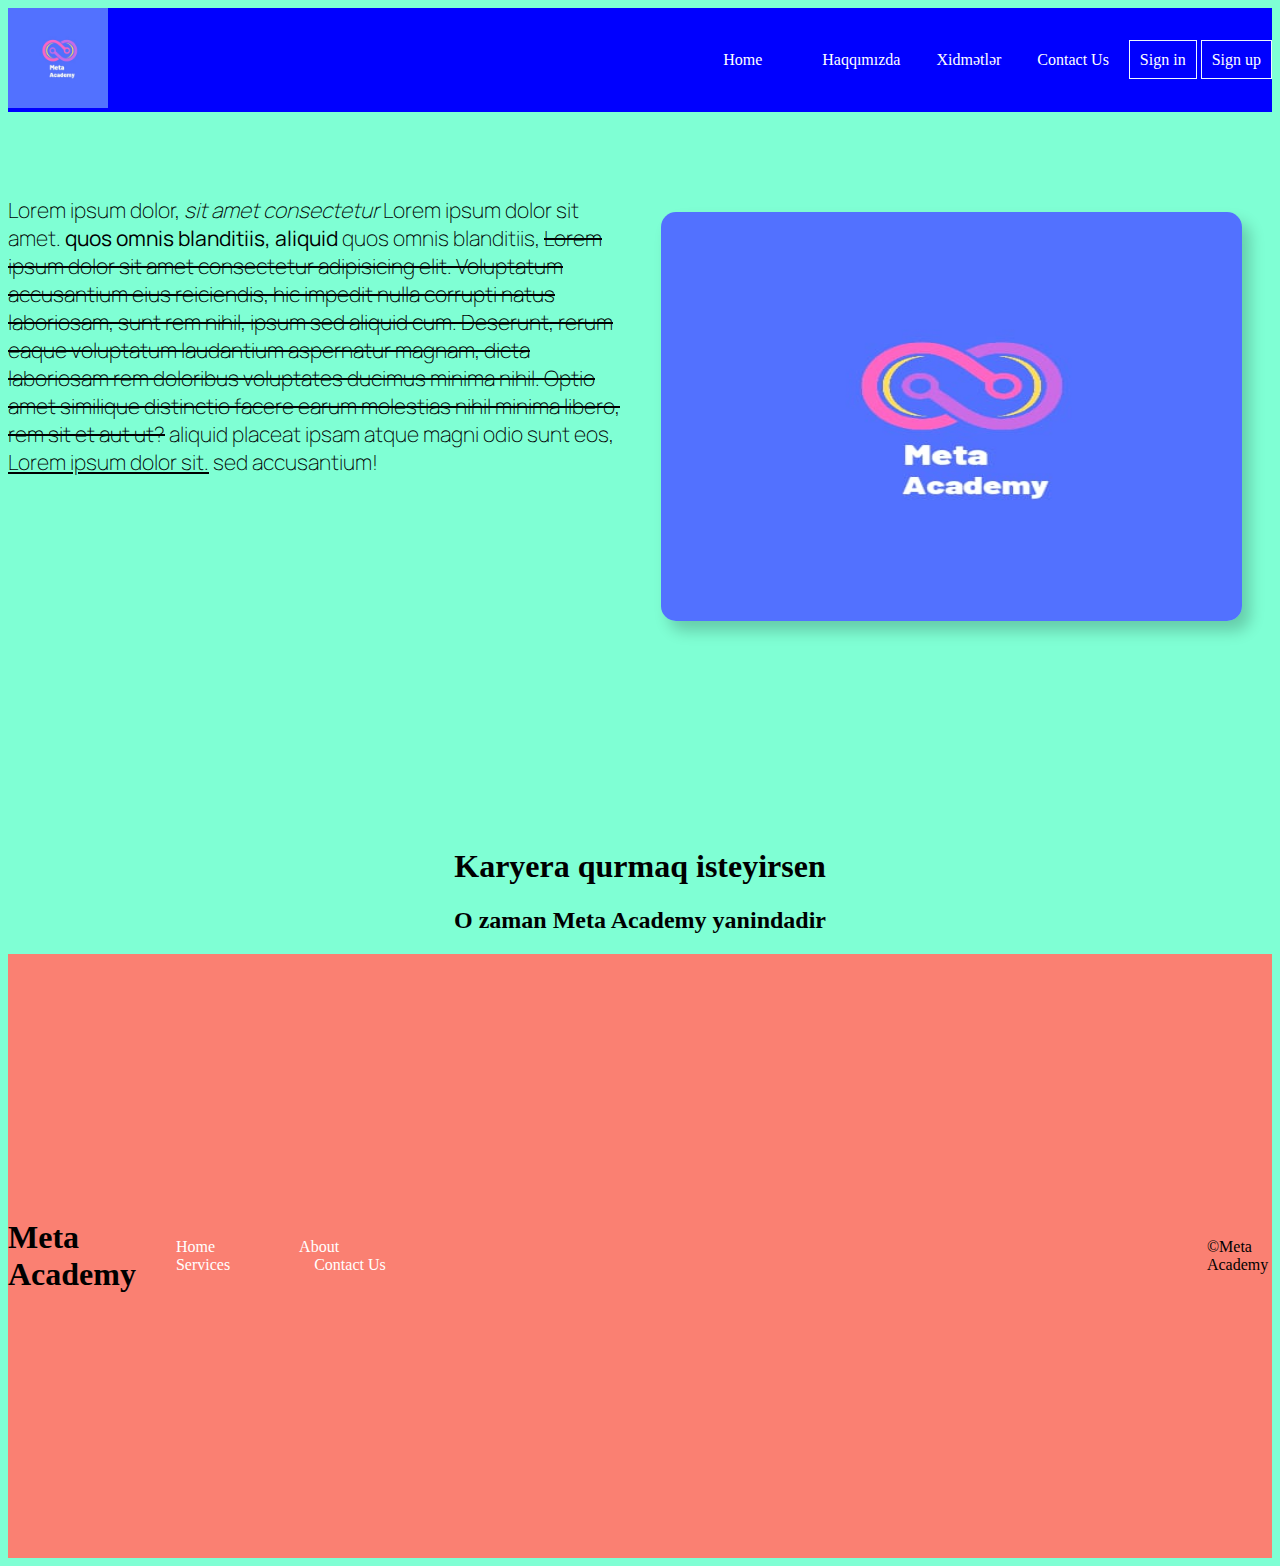
<file: index.html>
<!DOCTYPE html>
<html lang="en">
<head>
    <meta charset="UTF-8">
    <meta http-equiv="X-UA-Compatible" content="IE=edge">
    <meta name="viewport" content="width=device-width, initial-scale=1.0">
    <link rel="stylesheet" href="style.css">
    <link rel="shortcut icon" href="logo.jpg" type="image/x-icon">
    <link rel="preconnect" href="https://fonts.googleapis.com">
    <link rel="preconnect" href="https://fonts.gstatic.com" crossorigin>
    <link href="https://fonts.googleapis.com/css2?family=Manrope&display=swap" rel="stylesheet">
   
    <link rel="stylesheet" href="https://cdnjs.cloudflare.com/ajax/libs/font-awesome/6.2.0/css/all.min.css" integrity="sha512-xh6O/CkQoPOWDdYTDqeRdPCVd1SpvCA9XXcUnZS2FmJNp1coAFzvtCN9BmamE+4aHK8yyUHUSCcJHgXloTyT2A==" crossorigin="anonymous" referrerpolicy="no-referrer" />
    <title>Meta Academy/Esas sehife</title>

</head>
<body>
 
<header class="header">
  <div class="logo">
    <img src="logo.jpg" alt="">
  </div>

  <i class="fa-solid fa-bars"></i>

  <nav class="navlinks">
    <a href="">Home</a>
    <li class="dropdown">
      <a href="" class="dropbtn">Haqqımızda</a>
      <div class="dropdown-content">
        <a href="bizkimik.html">Biz kimik?</a>
        <a href="missiyamiz.html">Missiyamız</a>
        <a href="deyerlerimiz.html">Dəyərlərimiz</a>
      </div>
    </li>
   
    <li class="dropdown">
      <a href="services.html" class="dropbtn">Xidmətlər</a>
      <div class="dropdown-content">
        <a href="kurslar.html">Kurslar</a>
        
        <a href="tecrube.html">Təcrübə Proqramı</a>
        <a href="telimler.html">Təlimlər</a>
      </div>
    </li>
   
    <li class="dropdown">
      <a href="services.html" class="dropbtn">Contact Us</a>
      <div class="dropdown-content">
        <a href="bizkimik.html">Bizimle Elaqe</a>
        <a href="contact.html">Qeydiyyat</a>
       
      </div>
    </li>
    <a href="signin.html">Sign in</a>
    <a href="">Sign up</a>
  </nav>
</header>

<section class="section">
  <div class="left-side">
    <h1>Lorem ipsum dolor,  <em>sit amet consectetur</em>  <mark</mark>Lorem ipsum dolor sit amet.</mark>  <strong> quos omnis blanditiis, aliquid </strong> quos omnis blanditiis,  <del>Lorem ipsum dolor sit amet consectetur adipisicing elit. Voluptatum accusantium eius reiciendis, hic impedit nulla corrupti natus laboriosam, sunt rem nihil, ipsum sed aliquid cum. Deserunt, rerum eaque voluptatum laudantium aspernatur magnam, dicta laboriosam rem doloribus voluptates ducimus minima nihil. Optio amet similique distinctio facere earum molestias nihil minima libero, rem sit et aut ut?</del> aliquid placeat ipsam atque magni odio sunt eos, <ins>Lorem ipsum dolor sit.</ins> sed accusantium!</h1>
  </div>

  <div class="right-side">
    <img src="logo.jpg" alt="">
  </div>
</section>
  <h1 style="text-align: center;">Karyera qurmaq isteyirsen</h1>
</div>

<div>
  <h2 style="text-align:center ;">O zaman Meta Academy yanindadir</h2>
</div>


<footer class="footer">
  <div class="main">
    <h1>Meta Academy</h1>
  </div>
  <div class="menu">
    <a href="">Home</a>
    <a href="">About</a>
    <a href="">Services</a>
    <a href="">Contact Us</a>
  </div>
  <div style="width: 100%"><iframe width="100%" height="600" frameborder="0" scrolling="no" marginheight="0" marginwidth="0" src="https://maps.google.com/maps?width=100%25&amp;height=600&amp;hl=en&amp;q=Af%20Business+(My%20Business%20Name)&amp;t=&amp;z=14&amp;ie=UTF8&amp;iwloc=B&amp;output=embed"><a href="https://www.maps.ie/distance-area-calculator.html">measure area map</a></iframe></div>
  &copy;Meta Academy
</footer>

</body>
</html>
</file>
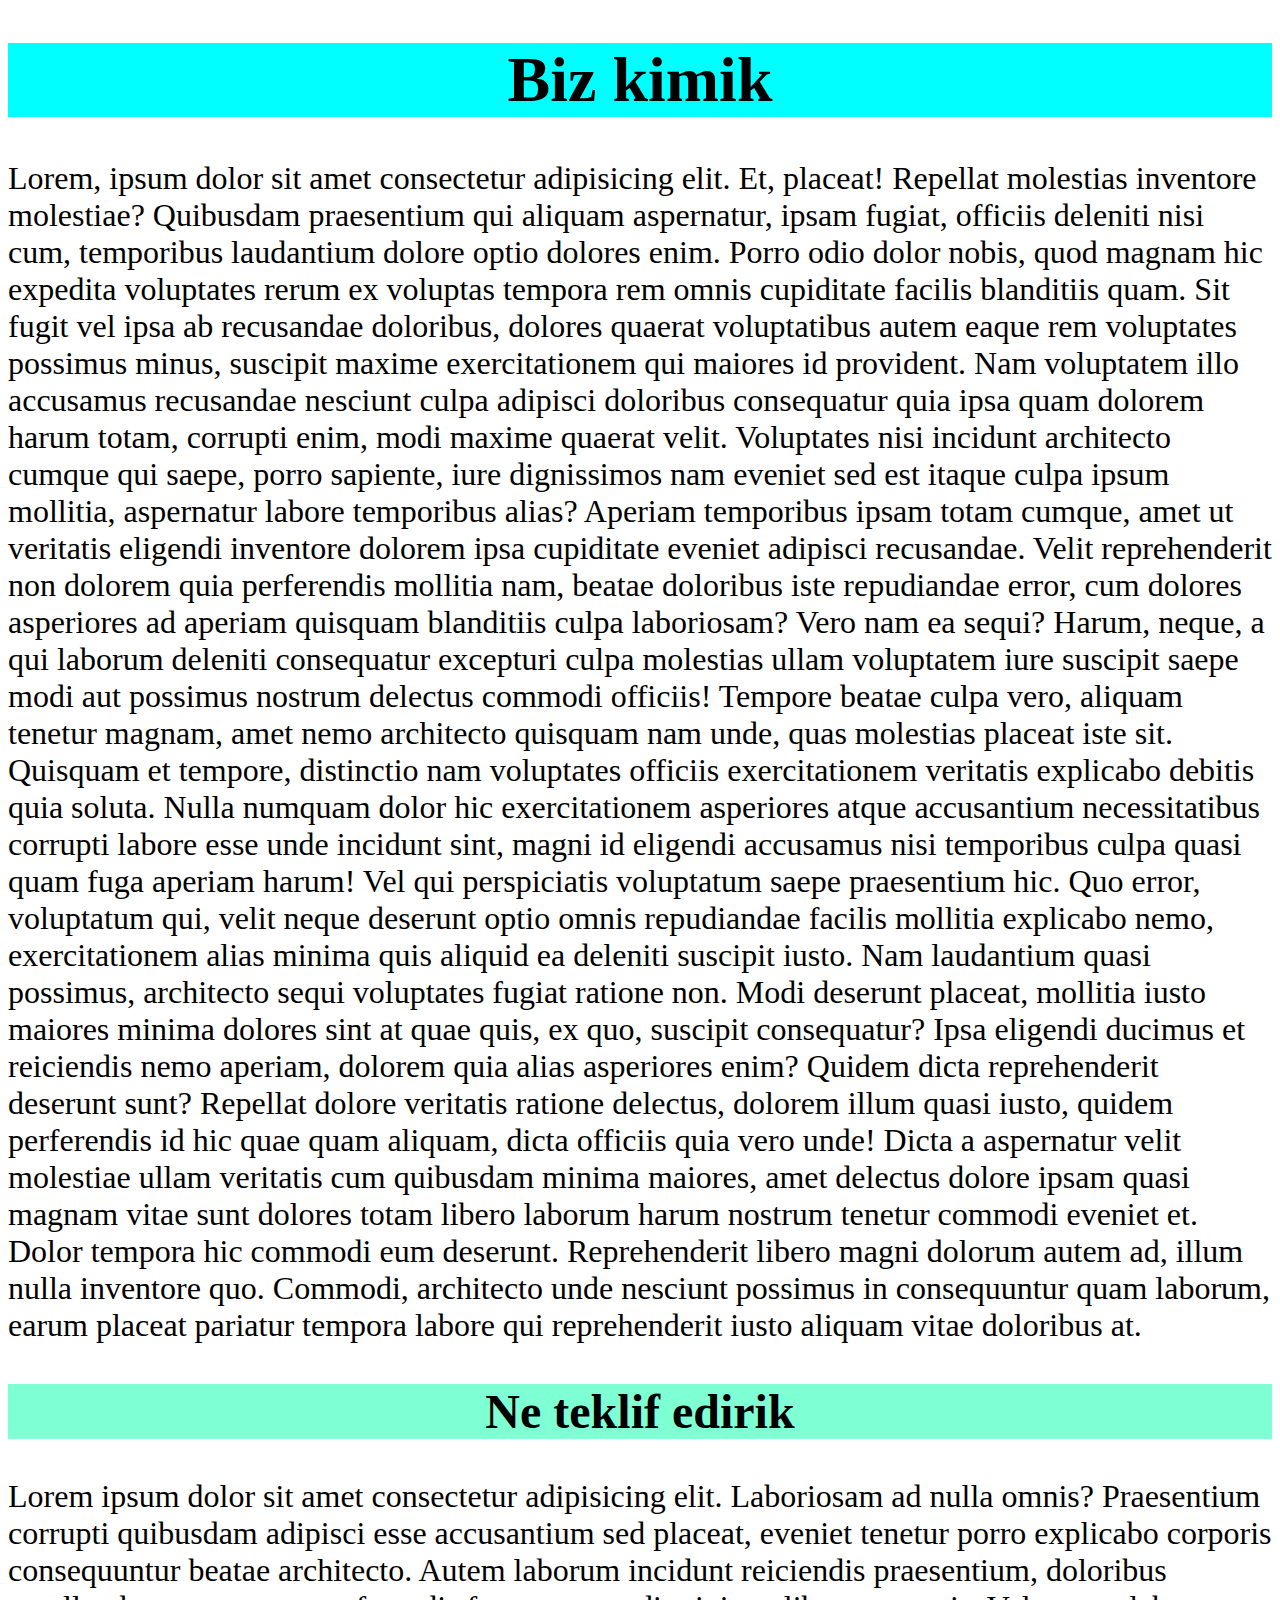
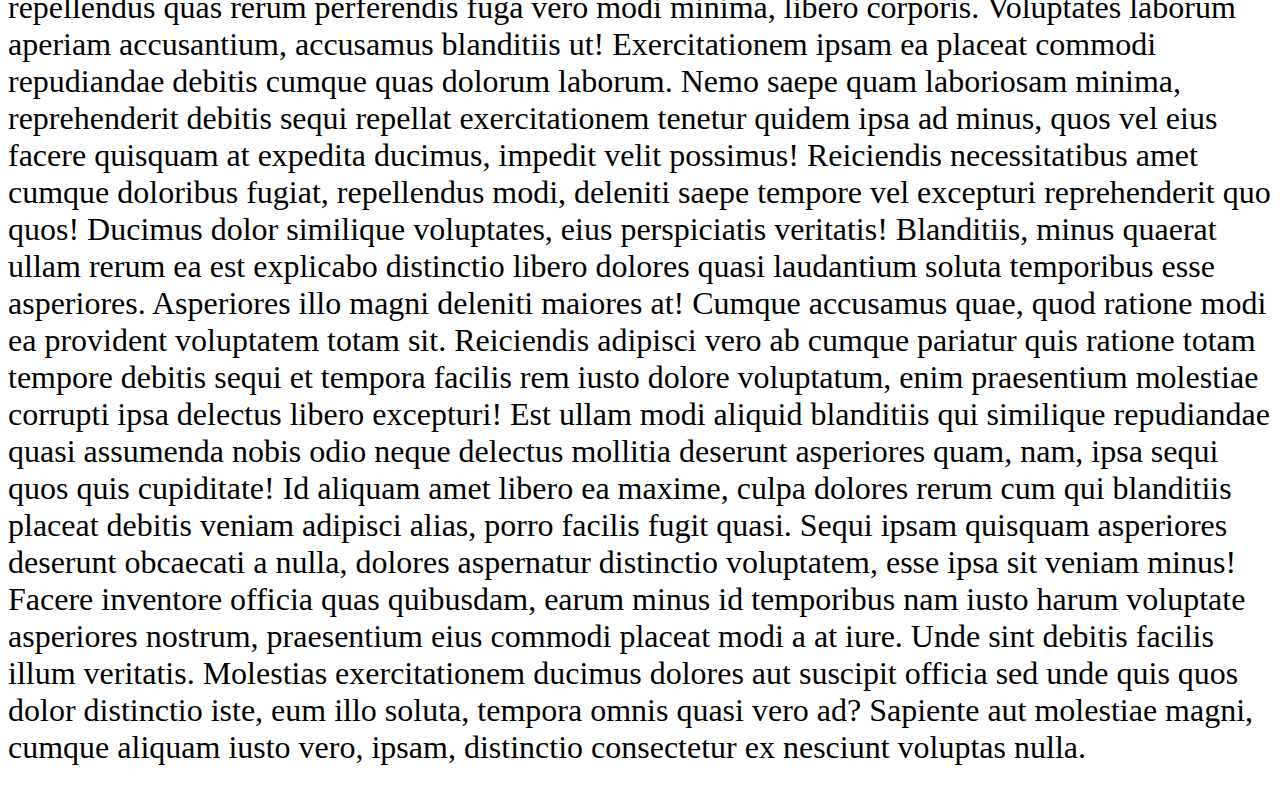
<file: about.html>
<!DOCTYPE html>
<html lang="en">
<head>
    <meta charset="UTF-8">
    <meta http-equiv="X-UA-Compatible" content="IE=edge">
    <meta name="viewport" content="width=device-width, initial-scale=1.0">
    <link rel="shortcut icon" href="logo.jpg" type="image/x-icon">
    <title>Meta Academy/Haqqimizda</title>
</head>
<body style="font-size: 32px  ;  ">
    <h1 style="text-align: center  ; background-color: aqua ">Biz kimik</h1>

    <p>
        Lorem, ipsum dolor sit amet consectetur adipisicing elit. Et, placeat! Repellat molestias inventore molestiae? Quibusdam praesentium qui aliquam aspernatur, ipsam fugiat, officiis deleniti nisi cum, temporibus laudantium dolore optio dolores enim. Porro odio dolor nobis, quod magnam hic expedita voluptates rerum ex voluptas tempora rem omnis cupiditate facilis blanditiis quam. Sit fugit vel ipsa ab recusandae doloribus, dolores quaerat voluptatibus autem eaque rem voluptates possimus minus, suscipit maxime exercitationem qui maiores id provident. Nam voluptatem illo accusamus recusandae nesciunt culpa adipisci doloribus consequatur quia ipsa quam dolorem harum totam, corrupti enim, modi maxime quaerat velit. Voluptates nisi incidunt architecto cumque qui saepe, porro sapiente, iure dignissimos nam eveniet sed est itaque culpa ipsum mollitia, aspernatur labore temporibus alias? Aperiam temporibus ipsam totam cumque, amet ut veritatis eligendi inventore dolorem ipsa cupiditate eveniet adipisci recusandae. Velit reprehenderit non dolorem quia perferendis mollitia nam, beatae doloribus iste repudiandae error, cum dolores asperiores ad aperiam quisquam blanditiis culpa laboriosam? Vero nam ea sequi? Harum, neque, a qui laborum deleniti consequatur excepturi culpa molestias ullam voluptatem iure suscipit saepe modi aut possimus nostrum delectus commodi officiis! Tempore beatae culpa vero, aliquam tenetur magnam, amet nemo architecto quisquam nam unde, quas molestias placeat iste sit. Quisquam et tempore, distinctio nam voluptates officiis exercitationem veritatis explicabo debitis quia soluta. Nulla numquam dolor hic exercitationem asperiores atque accusantium necessitatibus corrupti labore esse unde incidunt sint, magni id eligendi accusamus nisi temporibus culpa quasi quam fuga aperiam harum! Vel qui perspiciatis voluptatum saepe praesentium hic. Quo error, voluptatum qui, velit neque deserunt optio omnis repudiandae facilis mollitia explicabo nemo, exercitationem alias minima quis aliquid ea deleniti suscipit iusto. Nam laudantium quasi possimus, architecto sequi voluptates fugiat ratione non. Modi deserunt placeat, mollitia iusto maiores minima dolores sint at quae quis, ex quo, suscipit consequatur? Ipsa eligendi ducimus et reiciendis nemo aperiam, dolorem quia alias asperiores enim? Quidem dicta reprehenderit deserunt sunt? Repellat dolore veritatis ratione delectus, dolorem illum quasi iusto, quidem perferendis id hic quae quam aliquam, dicta officiis quia vero unde! Dicta a aspernatur velit molestiae ullam veritatis cum quibusdam minima maiores, amet delectus dolore ipsam quasi magnam vitae sunt dolores totam libero laborum harum nostrum tenetur commodi eveniet et. Dolor tempora hic commodi eum deserunt. Reprehenderit libero magni dolorum autem ad, illum nulla inventore quo. Commodi, architecto unde nesciunt possimus in consequuntur quam laborum, earum placeat pariatur tempora labore qui reprehenderit iusto aliquam vitae doloribus at.
    </p>
    <div>
        <h2   style="text-align: center ; background-color: aquamarine; ">Ne teklif edirik</h2>
    </div>

    <div>
        <p>Lorem ipsum dolor sit amet consectetur adipisicing elit. Laboriosam ad nulla omnis? Praesentium corrupti quibusdam adipisci esse accusantium sed placeat, eveniet tenetur porro explicabo corporis consequuntur beatae architecto. Autem laborum incidunt reiciendis praesentium, doloribus repellendus quas rerum perferendis fuga vero modi minima, libero corporis. Voluptates laborum aperiam accusantium, accusamus blanditiis ut! Exercitationem ipsam ea placeat commodi repudiandae debitis cumque quas dolorum laborum. Nemo saepe quam laboriosam minima, reprehenderit debitis sequi repellat exercitationem tenetur quidem ipsa ad minus, quos vel eius facere quisquam at expedita ducimus, impedit velit possimus! Reiciendis necessitatibus amet cumque doloribus fugiat, repellendus modi, deleniti saepe tempore vel excepturi reprehenderit quo quos! Ducimus dolor similique voluptates, eius perspiciatis veritatis! Blanditiis, minus quaerat ullam rerum ea est explicabo distinctio libero dolores quasi laudantium soluta temporibus esse asperiores. Asperiores illo magni deleniti maiores at! Cumque accusamus quae, quod ratione modi ea provident voluptatem totam sit. Reiciendis adipisci vero ab cumque pariatur quis ratione totam tempore debitis sequi et tempora facilis rem iusto dolore voluptatum, enim praesentium molestiae corrupti ipsa delectus libero excepturi! Est ullam modi aliquid blanditiis qui similique repudiandae quasi assumenda nobis odio neque delectus mollitia deserunt asperiores quam, nam, ipsa sequi quos quis cupiditate! Id aliquam amet libero ea maxime, culpa dolores rerum cum qui blanditiis placeat debitis veniam adipisci alias, porro facilis fugit quasi. Sequi ipsam quisquam asperiores deserunt obcaecati a nulla, dolores aspernatur distinctio voluptatem, esse ipsa sit veniam minus! Facere inventore officia quas quibusdam, earum minus id temporibus nam iusto harum voluptate asperiores nostrum, praesentium eius commodi placeat modi a at iure. Unde sint debitis facilis illum veritatis. Molestias exercitationem ducimus dolores aut suscipit officia sed unde quis quos dolor distinctio iste, eum illo soluta, tempora omnis quasi vero ad? Sapiente aut molestiae magni, cumque aliquam iusto vero, ipsam, distinctio consectetur ex nesciunt voluptas nulla.</p>
    </div>
</body>
</html>
</file>
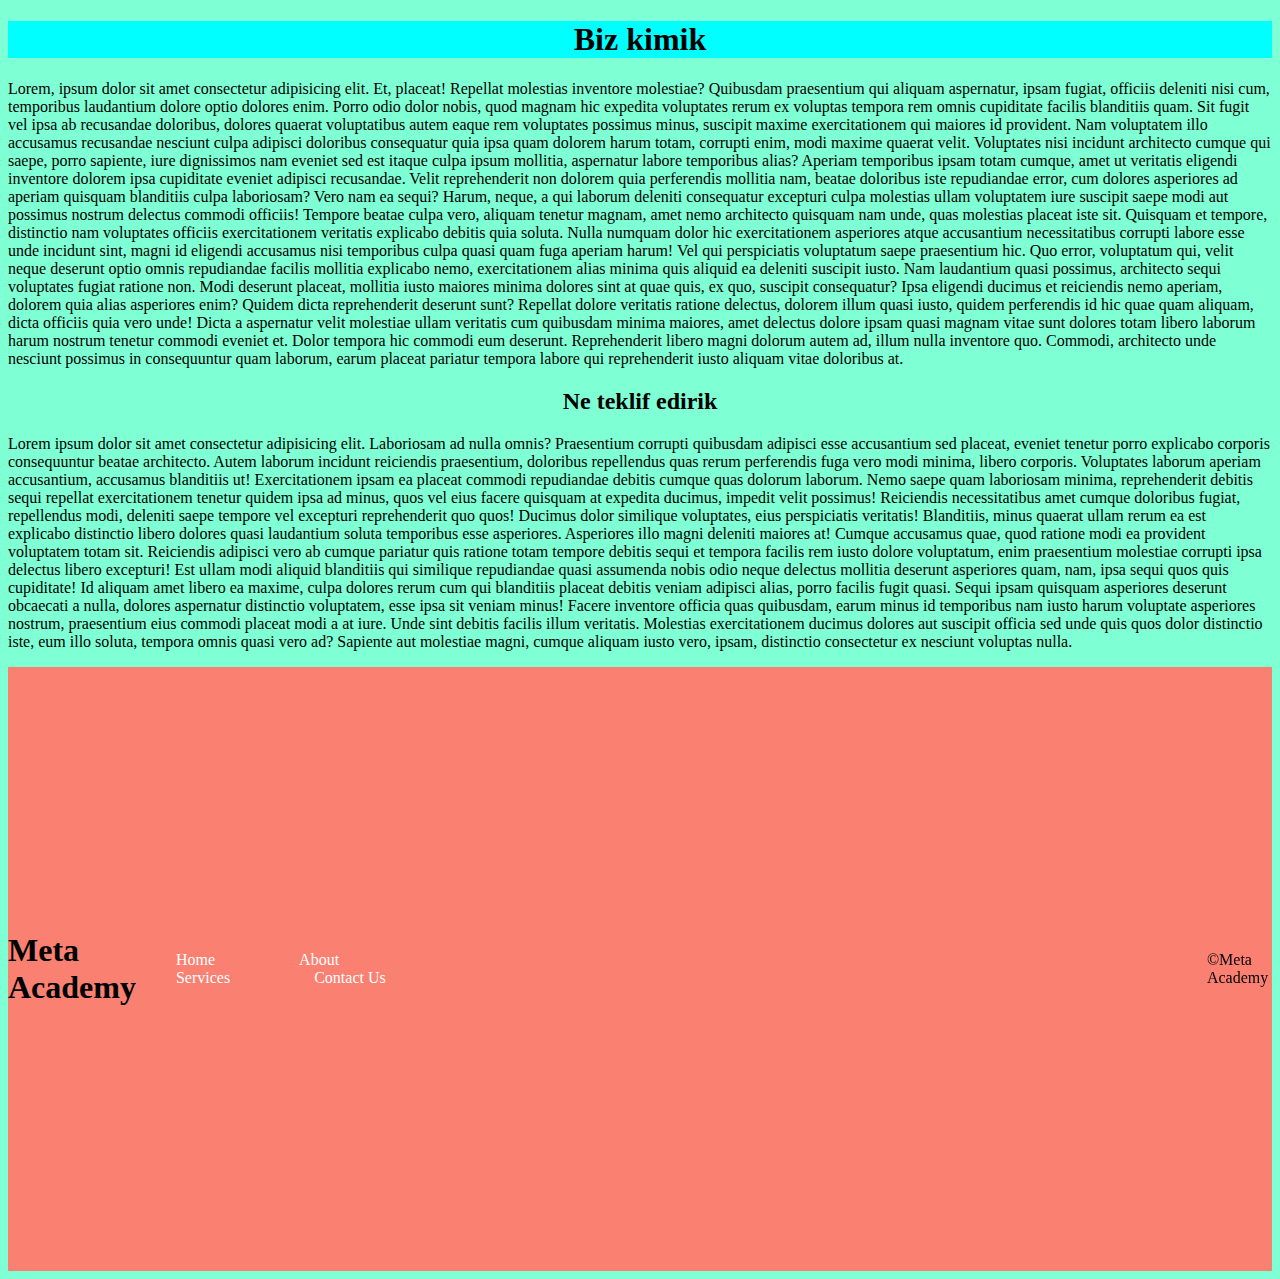
<file: bizkimik.html>
<!DOCTYPE html>
<html lang="en">
<head>
    <meta charset="UTF-8">
    <meta http-equiv="X-UA-Compatible" content="IE=edge">
    <meta name="viewport" content="width=device-width, initial-scale=1.0">
    <link rel="stylesheet" href="style.css">
    <title>Document</title>
</head>
<body>
    <h1 style="text-align: center  ; background-color: aqua ">Biz kimik</h1>

    <p>
        Lorem, ipsum dolor sit amet consectetur adipisicing elit. Et, placeat! Repellat molestias inventore molestiae? Quibusdam praesentium qui aliquam aspernatur, ipsam fugiat, officiis deleniti nisi cum, temporibus laudantium dolore optio dolores enim. Porro odio dolor nobis, quod magnam hic expedita voluptates rerum ex voluptas tempora rem omnis cupiditate facilis blanditiis quam. Sit fugit vel ipsa ab recusandae doloribus, dolores quaerat voluptatibus autem eaque rem voluptates possimus minus, suscipit maxime exercitationem qui maiores id provident. Nam voluptatem illo accusamus recusandae nesciunt culpa adipisci doloribus consequatur quia ipsa quam dolorem harum totam, corrupti enim, modi maxime quaerat velit. Voluptates nisi incidunt architecto cumque qui saepe, porro sapiente, iure dignissimos nam eveniet sed est itaque culpa ipsum mollitia, aspernatur labore temporibus alias? Aperiam temporibus ipsam totam cumque, amet ut veritatis eligendi inventore dolorem ipsa cupiditate eveniet adipisci recusandae. Velit reprehenderit non dolorem quia perferendis mollitia nam, beatae doloribus iste repudiandae error, cum dolores asperiores ad aperiam quisquam blanditiis culpa laboriosam? Vero nam ea sequi? Harum, neque, a qui laborum deleniti consequatur excepturi culpa molestias ullam voluptatem iure suscipit saepe modi aut possimus nostrum delectus commodi officiis! Tempore beatae culpa vero, aliquam tenetur magnam, amet nemo architecto quisquam nam unde, quas molestias placeat iste sit. Quisquam et tempore, distinctio nam voluptates officiis exercitationem veritatis explicabo debitis quia soluta. Nulla numquam dolor hic exercitationem asperiores atque accusantium necessitatibus corrupti labore esse unde incidunt sint, magni id eligendi accusamus nisi temporibus culpa quasi quam fuga aperiam harum! Vel qui perspiciatis voluptatum saepe praesentium hic. Quo error, voluptatum qui, velit neque deserunt optio omnis repudiandae facilis mollitia explicabo nemo, exercitationem alias minima quis aliquid ea deleniti suscipit iusto. Nam laudantium quasi possimus, architecto sequi voluptates fugiat ratione non. Modi deserunt placeat, mollitia iusto maiores minima dolores sint at quae quis, ex quo, suscipit consequatur? Ipsa eligendi ducimus et reiciendis nemo aperiam, dolorem quia alias asperiores enim? Quidem dicta reprehenderit deserunt sunt? Repellat dolore veritatis ratione delectus, dolorem illum quasi iusto, quidem perferendis id hic quae quam aliquam, dicta officiis quia vero unde! Dicta a aspernatur velit molestiae ullam veritatis cum quibusdam minima maiores, amet delectus dolore ipsam quasi magnam vitae sunt dolores totam libero laborum harum nostrum tenetur commodi eveniet et. Dolor tempora hic commodi eum deserunt. Reprehenderit libero magni dolorum autem ad, illum nulla inventore quo. Commodi, architecto unde nesciunt possimus in consequuntur quam laborum, earum placeat pariatur tempora labore qui reprehenderit iusto aliquam vitae doloribus at.
    </p>
    <div>
        <h2   style="text-align: center ; background-color: aquamarine; ">Ne teklif edirik</h2>
    </div>

    <div>
        <p>Lorem ipsum dolor sit amet consectetur adipisicing elit. Laboriosam ad nulla omnis? Praesentium corrupti quibusdam adipisci esse accusantium sed placeat, eveniet tenetur porro explicabo corporis consequuntur beatae architecto. Autem laborum incidunt reiciendis praesentium, doloribus repellendus quas rerum perferendis fuga vero modi minima, libero corporis. Voluptates laborum aperiam accusantium, accusamus blanditiis ut! Exercitationem ipsam ea placeat commodi repudiandae debitis cumque quas dolorum laborum. Nemo saepe quam laboriosam minima, reprehenderit debitis sequi repellat exercitationem tenetur quidem ipsa ad minus, quos vel eius facere quisquam at expedita ducimus, impedit velit possimus! Reiciendis necessitatibus amet cumque doloribus fugiat, repellendus modi, deleniti saepe tempore vel excepturi reprehenderit quo quos! Ducimus dolor similique voluptates, eius perspiciatis veritatis! Blanditiis, minus quaerat ullam rerum ea est explicabo distinctio libero dolores quasi laudantium soluta temporibus esse asperiores. Asperiores illo magni deleniti maiores at! Cumque accusamus quae, quod ratione modi ea provident voluptatem totam sit. Reiciendis adipisci vero ab cumque pariatur quis ratione totam tempore debitis sequi et tempora facilis rem iusto dolore voluptatum, enim praesentium molestiae corrupti ipsa delectus libero excepturi! Est ullam modi aliquid blanditiis qui similique repudiandae quasi assumenda nobis odio neque delectus mollitia deserunt asperiores quam, nam, ipsa sequi quos quis cupiditate! Id aliquam amet libero ea maxime, culpa dolores rerum cum qui blanditiis placeat debitis veniam adipisci alias, porro facilis fugit quasi. Sequi ipsam quisquam asperiores deserunt obcaecati a nulla, dolores aspernatur distinctio voluptatem, esse ipsa sit veniam minus! Facere inventore officia quas quibusdam, earum minus id temporibus nam iusto harum voluptate asperiores nostrum, praesentium eius commodi placeat modi a at iure. Unde sint debitis facilis illum veritatis. Molestias exercitationem ducimus dolores aut suscipit officia sed unde quis quos dolor distinctio iste, eum illo soluta, tempora omnis quasi vero ad? Sapiente aut molestiae magni, cumque aliquam iusto vero, ipsam, distinctio consectetur ex nesciunt voluptas nulla.</p>
    </div>

</body>


<footer class="footer">
    <div class="main">
      <h1>Meta Academy</h1>
    </div>
    <div class="menu">
      <a href="">Home</a>
      <a href="">About</a>
      <a href="">Services</a>
      <a href="">Contact Us</a>
    </div>
    <div style="width: 100%"><iframe width="100%" height="600" frameborder="0" scrolling="no" marginheight="0" marginwidth="0" src="https://maps.google.com/maps?width=100%25&amp;height=600&amp;hl=en&amp;q=Af%20Business+(My%20Business%20Name)&amp;t=&amp;z=14&amp;ie=UTF8&amp;iwloc=B&amp;output=embed"><a href="https://www.maps.ie/distance-area-calculator.html">measure area map</a></iframe></div>
    &copy;Meta Academy
  </footer>
</html>
</file>
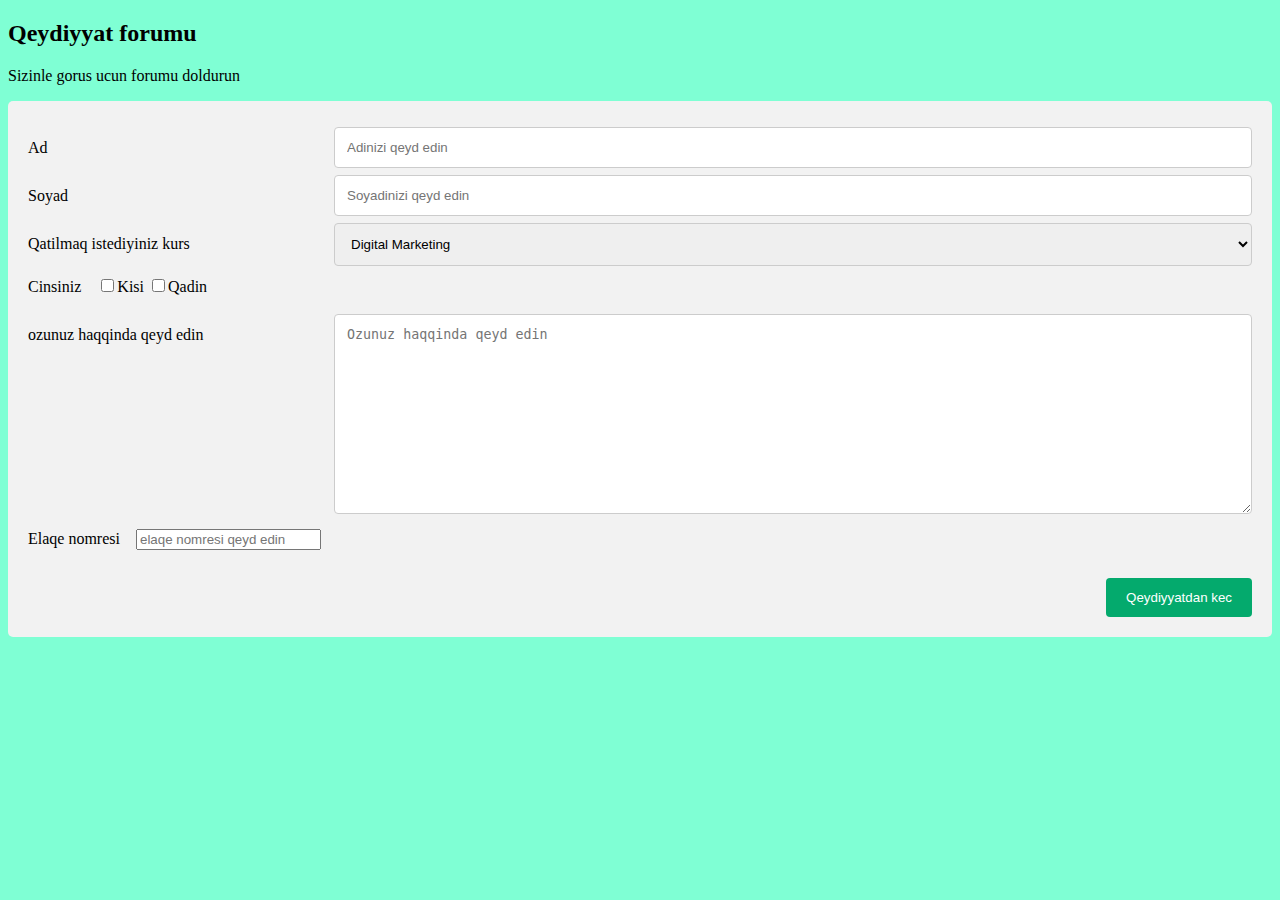
<file: contact.html>
<!DOCTYPE html>
<html lang="en">
<head>
    <meta charset="UTF-8">
    <meta http-equiv="X-UA-Compatible" content="IE=edge">
    <meta name="viewport" content="width=device-width, initial-scale=1.0">
    <link rel="stylesheet" href="https://cdnjs.cloudflare.com/ajax/libs/font-awesome/6.2.0/css/all.min.css" integrity="sha512-xh6O/CkQoPOWDdYTDqeRdPCVd1SpvCA9XXcUnZS2FmJNp1coAFzvtCN9BmamE+4aHK8yyUHUSCcJHgXloTyT2A==" crossorigin="anonymous" referrerpolicy="no-referrer" />
    <link rel="shortcut icon" href="logo.jpg" type="image/x-icon">
    <link rel="stylesheet" href="style.css">
    <title>Document</title>

    <style>
        * {
          box-sizing: border-box;
        }
        
        input[type=text], select, textarea {
          width: 100%;
          padding: 12px;
          border: 1px solid #ccc;
          border-radius: 4px;
          resize: vertical;
        }
        
        label {
          padding: 12px 12px 12px 0;
          display: inline-block;
        }
        
        input[type=submit] {
          background-color: #04AA6D;
          color: white;
          padding: 12px 20px;
          border: none;
          border-radius: 4px;
          cursor: pointer;
          float: right;
        }
        
        input[type=submit]:hover {
          background-color: #45a049;
        }
        
        .container {
          border-radius: 5px;
          background-color: #f2f2f2;
          padding: 20px;
        }
        
        .col-25 {
          float: left;
          width: 25%;
          margin-top: 6px;
        }
        
        .col-75 {
          float: left;
          width: 75%;
          margin-top: 6px;
        }
        
        /* Clear floats after the columns */
        .row:after {
          content: "";
          display: table;
          clear: both;
        }
        
        /* Responsive layout - when the screen is less than 600px wide, make the two columns stack on top of each other instead of next to each other */
        @media screen and (max-width: 600px) {
          .col-25, .col-75, input[type=submit] {
            width: 100%;
            margin-top: 0;
          }
        }
        </style>
</head>
<body>
   
 
<h2>Qeydiyyat forumu</h2>
<p>Sizinle gorus ucun forumu doldurun</p>

<div class="container">
  <form action="">
  <div class="row">
    <div class="col-25">
      <label for="fname">Ad</label>
    </div>
    <div class="col-75">
      <input type="text" id="fname" name="firstname" placeholder="Adinizi qeyd edin" required>
    </div>
  </div>
  <div class="row">
    <div class="col-25">
      <label for="lname">Soyad</label>
    </div>
    <div class="col-75">
      <input type="text" id="lname" name="lastname" placeholder="Soyadinizi qeyd edin" required>
    </div>
  </div>
  <div class="row">
    <div class="col-25">
      <label for="country">Qatilmaq istediyiniz kurs</label>
    </div>
    <div class="col-75">
      <select id="country" name="country" required>
        <option value="australia">Digital Marketing</option>
        <option value="canada">Front-End</option>
        <option value="usa">Back-End</option>
      </select>
    </div>

    <div class="row">
        <label for="">Cinsiniz</label>
        <input type="checkbox" name="kisi" id="" required>Kisi
        <input type="checkbox" name="qadin" id="" required>Qadin
    </div>

  </div>
  <div class="row">
    <div class="col-25">
      <label for="subject">ozunuz haqqinda qeyd edin</label>
    </div>
    <div class="col-75">
      <textarea id="subject" name="subject" placeholder="Ozunuz haqqinda qeyd edin" style="height:200px"></textarea>
    </div>
  </div>

  <div class="row">
    <label for="">Elaqe nomresi</label>
    <input type="tel" name="" id="" placeholder="elaqe nomresi qeyd edin" pattern="[0-9]">
  </div>
  <br>
  <div class="row">
    <input type="submit" value="Qeydiyyatdan kec">
  </div>
  </form>
</div>

</body>
</html>
</file>
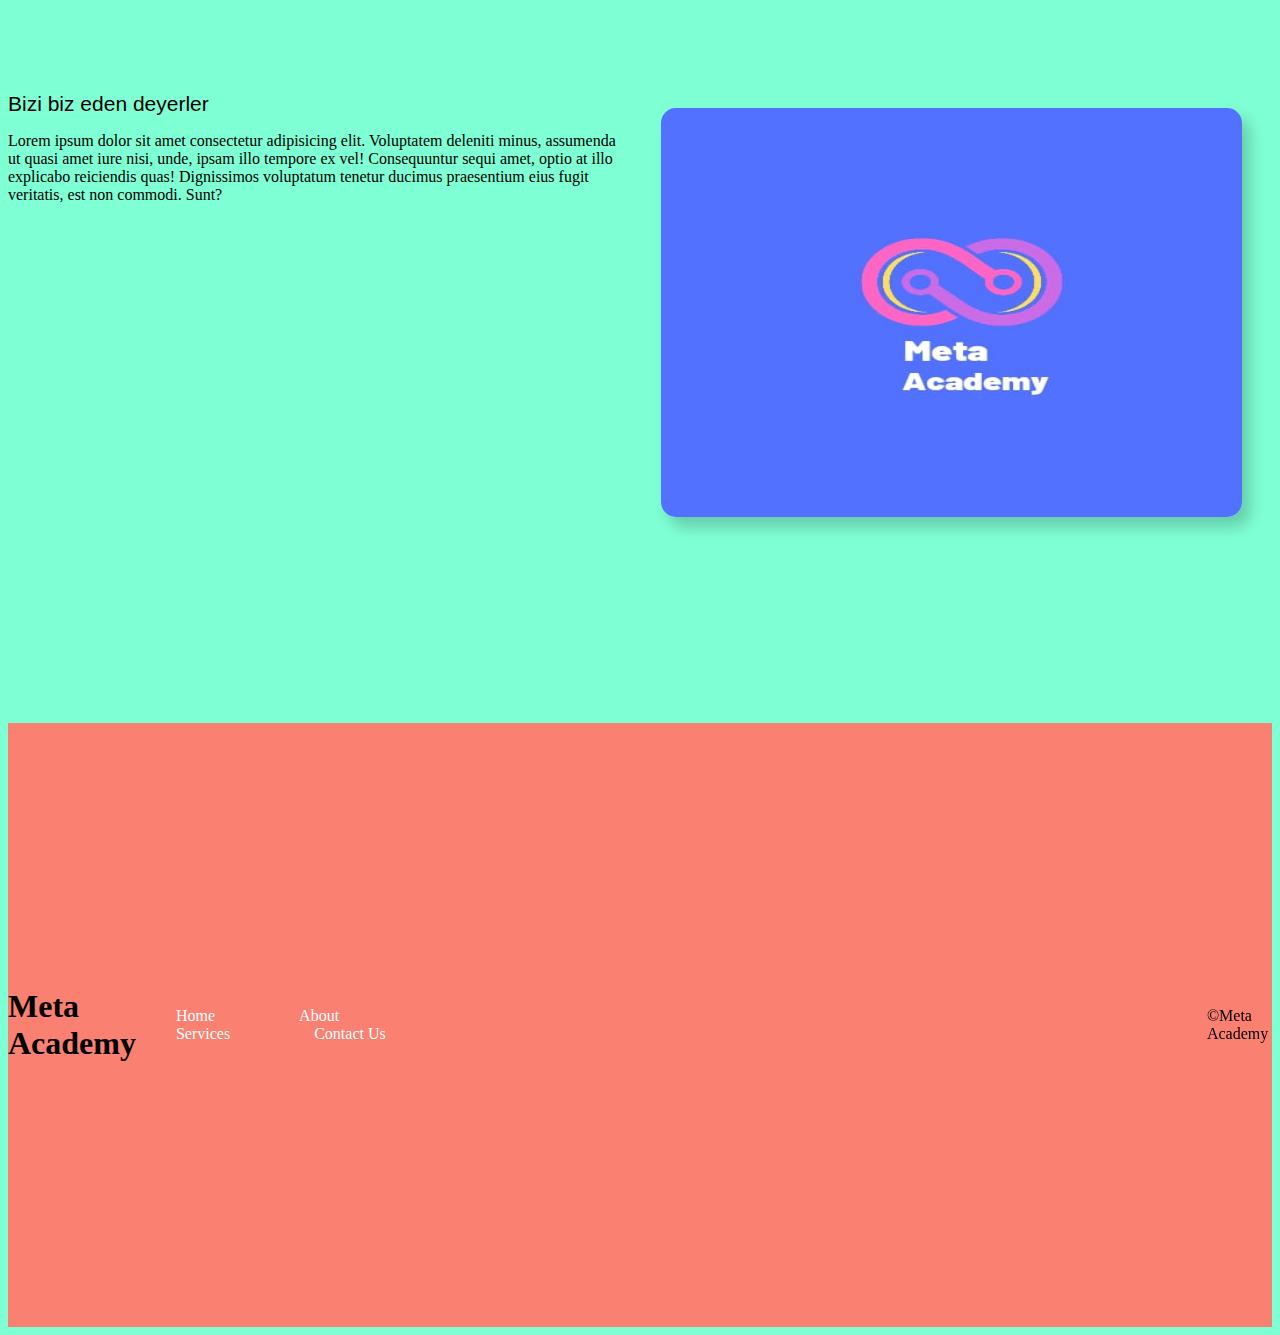
<file: deyerlerimiz.html>
<!DOCTYPE html>
<html lang="en">
<head>
    <meta charset="UTF-8">
    <meta http-equiv="X-UA-Compatible" content="IE=edge">
    <meta name="viewport" content="width=device-width, initial-scale=1.0">
    <link rel="stylesheet" href="style.css">
    <title>Document</title>

   
</head>
<body>
    

    <section class="section">
        <div class="left-side">
            <h1>Bizi biz eden deyerler</h1>
            <p>Lorem ipsum dolor sit amet consectetur adipisicing elit. Voluptatem deleniti minus, assumenda ut quasi amet iure nisi, unde, ipsam illo tempore ex vel! Consequuntur sequi amet, optio at illo explicabo reiciendis quas! Dignissimos voluptatum tenetur ducimus praesentium eius fugit veritatis, est non commodi. Sunt?</p>
          </div>

          
      
        <div class="right-side">
          <img src="logo.jpg" alt="">
        </div>
      </section>

      
<footer class="footer">
    <div class="main">
      <h1>Meta Academy</h1>
    </div>
    <div class="menu">
      <a href="">Home</a>
      <a href="">About</a>
      <a href="">Services</a>
      <a href="">Contact Us</a>
    </div>
    <div style="width: 100%"><iframe width="100%" height="600" frameborder="0" scrolling="no" marginheight="0" marginwidth="0" src="https://maps.google.com/maps?width=100%25&amp;height=600&amp;hl=en&amp;q=Af%20Business+(My%20Business%20Name)&amp;t=&amp;z=14&amp;ie=UTF8&amp;iwloc=B&amp;output=embed"><a href="https://www.maps.ie/distance-area-calculator.html">measure area map</a></iframe></div>
    &copy;Meta Academy
  </footer>
</body>
</html>
</file>
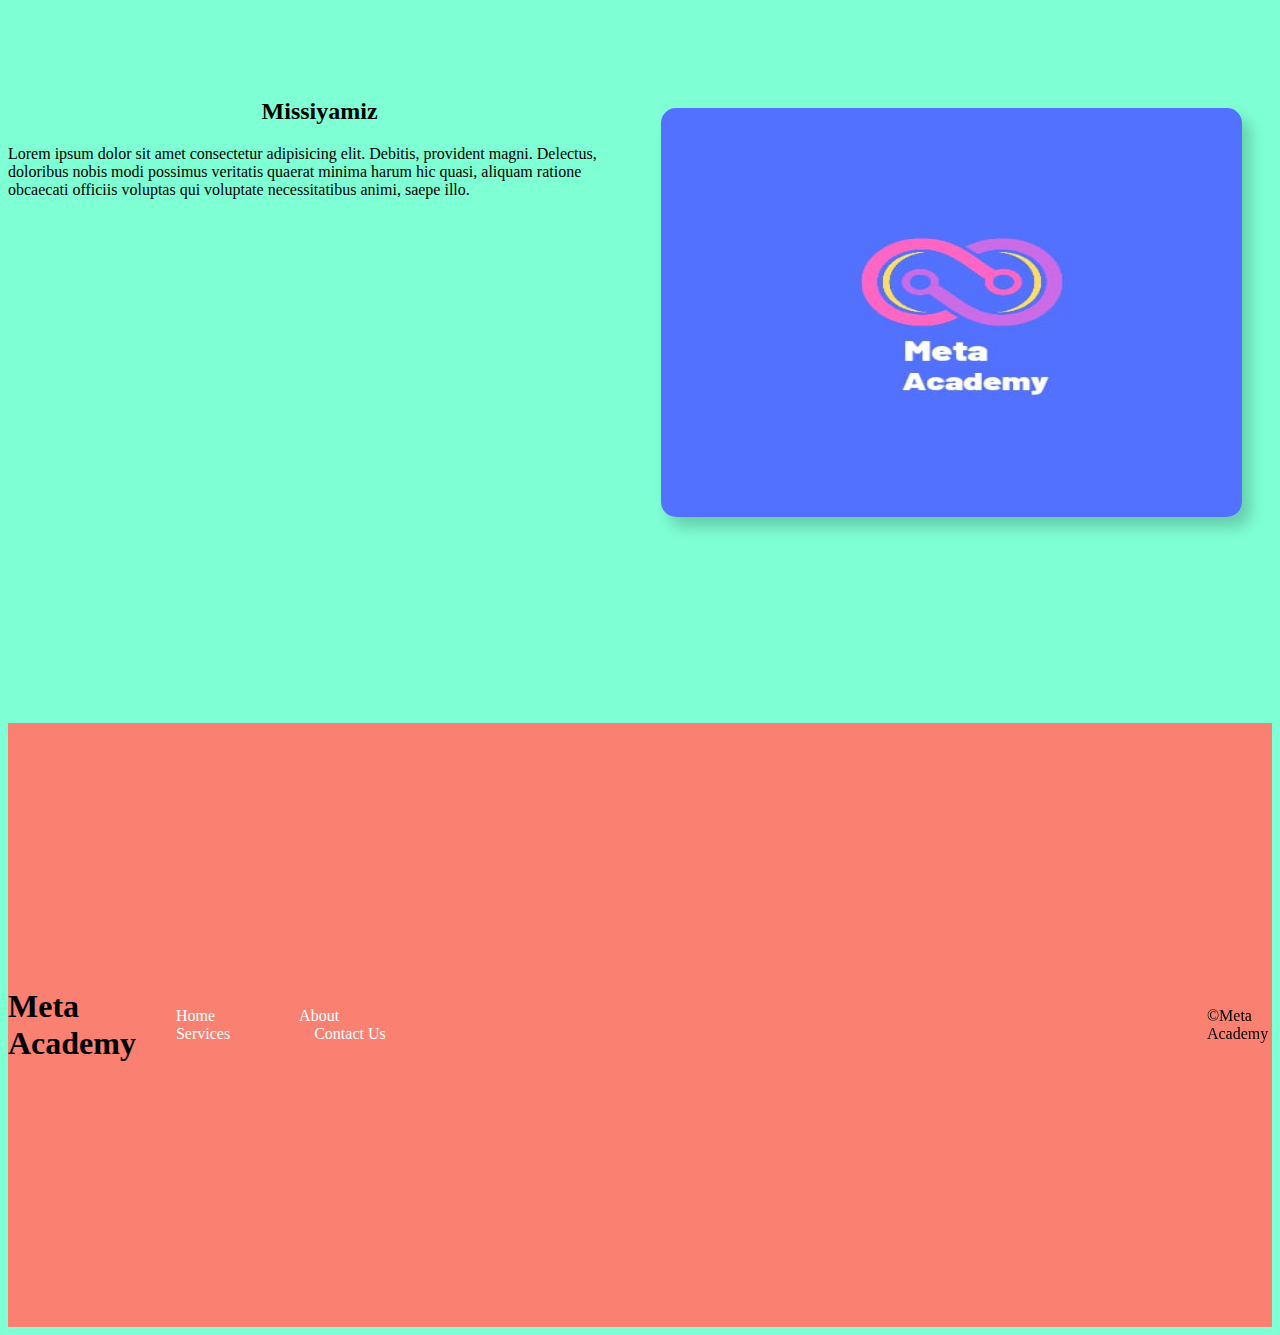
<file: missiyamiz.html>
<!DOCTYPE html>
<html lang="en">
<head>
    <meta charset="UTF-8">
    <meta http-equiv="X-UA-Compatible" content="IE=edge">
    <meta name="viewport" content="width=device-width, initial-scale=1.0">
    <link rel="stylesheet" href="style.css">
    <title>Document</title>

    
</head>
<body>
    <section class="section">
        <div class="left-side">
            <h2 style="text-align: center;">Missiyamiz</h2>
            <p>Lorem ipsum dolor sit amet consectetur adipisicing elit. Debitis, provident magni. Delectus, doloribus nobis modi possimus veritatis quaerat minima harum hic quasi, aliquam ratione obcaecati officiis voluptas qui voluptate necessitatibus animi, saepe illo.</p>
        </div>

        
        <div class="right-side">
            <img src="logo.jpg" alt="">
        </div>
    </section>

    
<footer class="footer">
    <div class="main">
      <h1>Meta Academy</h1>
    </div>
    <div class="menu">
      <a href="">Home</a>
      <a href="">About</a>
      <a href="">Services</a>
      <a href="">Contact Us</a>
    </div>
    <div style="width: 100%"><iframe width="100%" height="600" frameborder="0" scrolling="no" marginheight="0" marginwidth="0" src="https://maps.google.com/maps?width=100%25&amp;height=600&amp;hl=en&amp;q=Af%20Business+(My%20Business%20Name)&amp;t=&amp;z=14&amp;ie=UTF8&amp;iwloc=B&amp;output=embed"><a href="https://www.maps.ie/distance-area-calculator.html">measure area map</a></iframe></div>
    &copy;Meta Academy
  </footer>
</body>
</html>
</file>
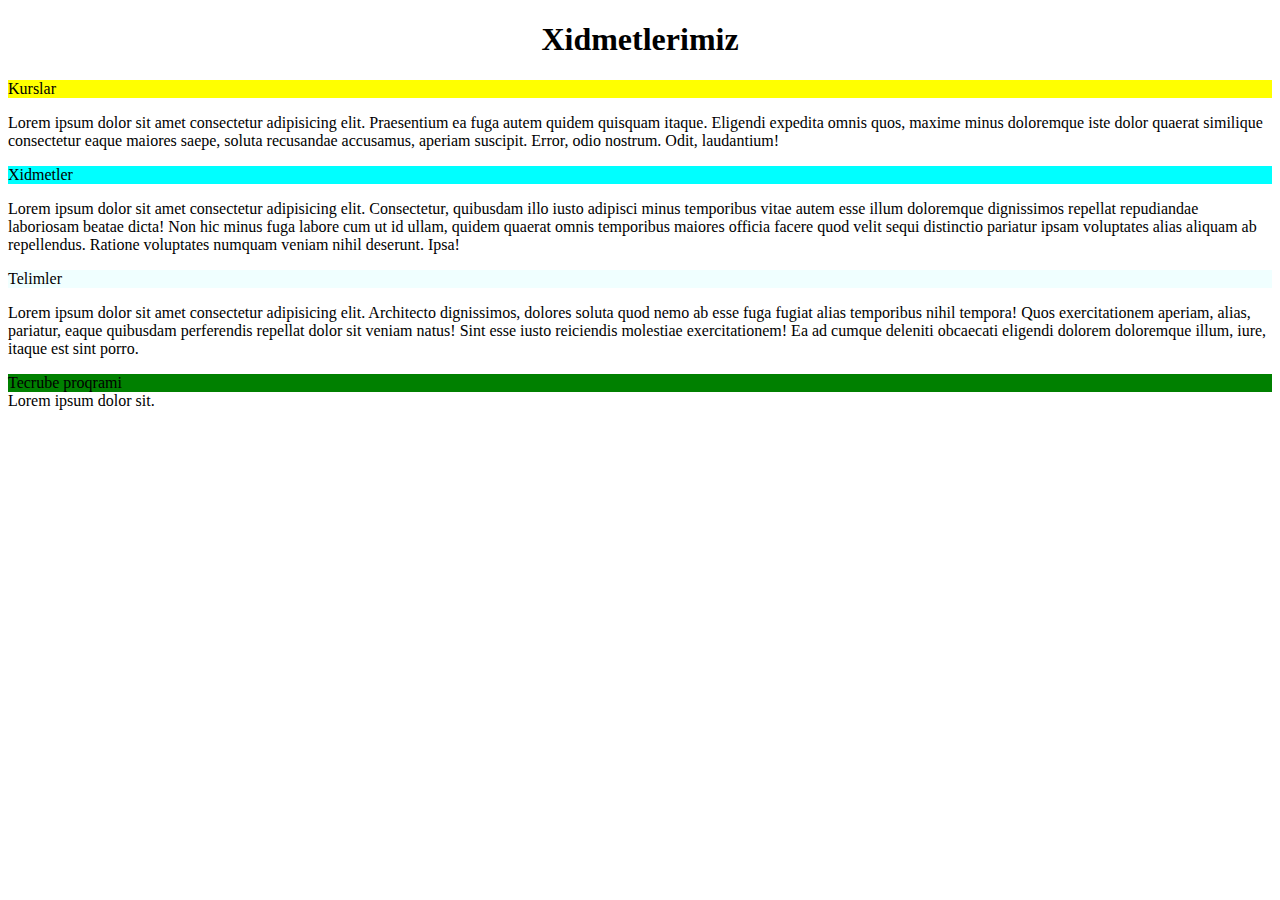
<file: services.html>
<!DOCTYPE html>
<html lang="en">
<head>
    <meta charset="UTF-8">
    <meta http-equiv="X-UA-Compatible" content="IE=edge">
    <meta name="viewport" content="width=device-width, initial-scale=1.0">
    <link rel="shortcut icon" href="logo.jpg" type="image/x-icon">
    <title>Document</title>
</head>
<body>
    

    <h1 style="text-align: center;">Xidmetlerimiz</h1>

    <div >
        <div style="background-color: yellow;">
            Kurslar
        </div>
        <div>
            <p>Lorem ipsum dolor sit amet consectetur adipisicing elit. Praesentium ea fuga autem quidem quisquam itaque. Eligendi expedita omnis quos, maxime minus doloremque iste dolor quaerat similique consectetur eaque maiores saepe, soluta recusandae accusamus, aperiam suscipit. Error, odio nostrum. Odit, laudantium!</p>
        </div>
        <div style="background-color: aqua;">
            Xidmetler
        </div>
        <div>
            <p>Lorem ipsum dolor sit amet consectetur adipisicing elit. Consectetur, quibusdam illo iusto adipisci minus temporibus vitae autem esse illum doloremque dignissimos repellat repudiandae laboriosam beatae dicta! Non hic minus fuga labore cum ut id ullam, quidem quaerat omnis temporibus maiores officia facere quod velit sequi distinctio pariatur ipsam voluptates alias aliquam ab repellendus. Ratione voluptates numquam veniam nihil deserunt. Ipsa!</p>
        </div>
        <div style="background-color: azure;" >
            Telimler
        </div>
        <div>
            <p>Lorem ipsum dolor sit amet consectetur adipisicing elit. Architecto dignissimos, dolores soluta quod nemo ab esse fuga fugiat alias temporibus nihil tempora! Quos exercitationem aperiam, alias, pariatur, eaque quibusdam perferendis repellat dolor sit veniam natus! Sint esse iusto reiciendis molestiae exercitationem! Ea ad cumque deleniti obcaecati eligendi dolorem doloremque illum, iure, itaque est sint porro.</p>
        </div>
        <div style="background-color: green; ">
            Tecrube proqrami
        </div>
        <div>
            Lorem ipsum dolor sit.
        </div>
    </div>

</body>
</html>
</file>
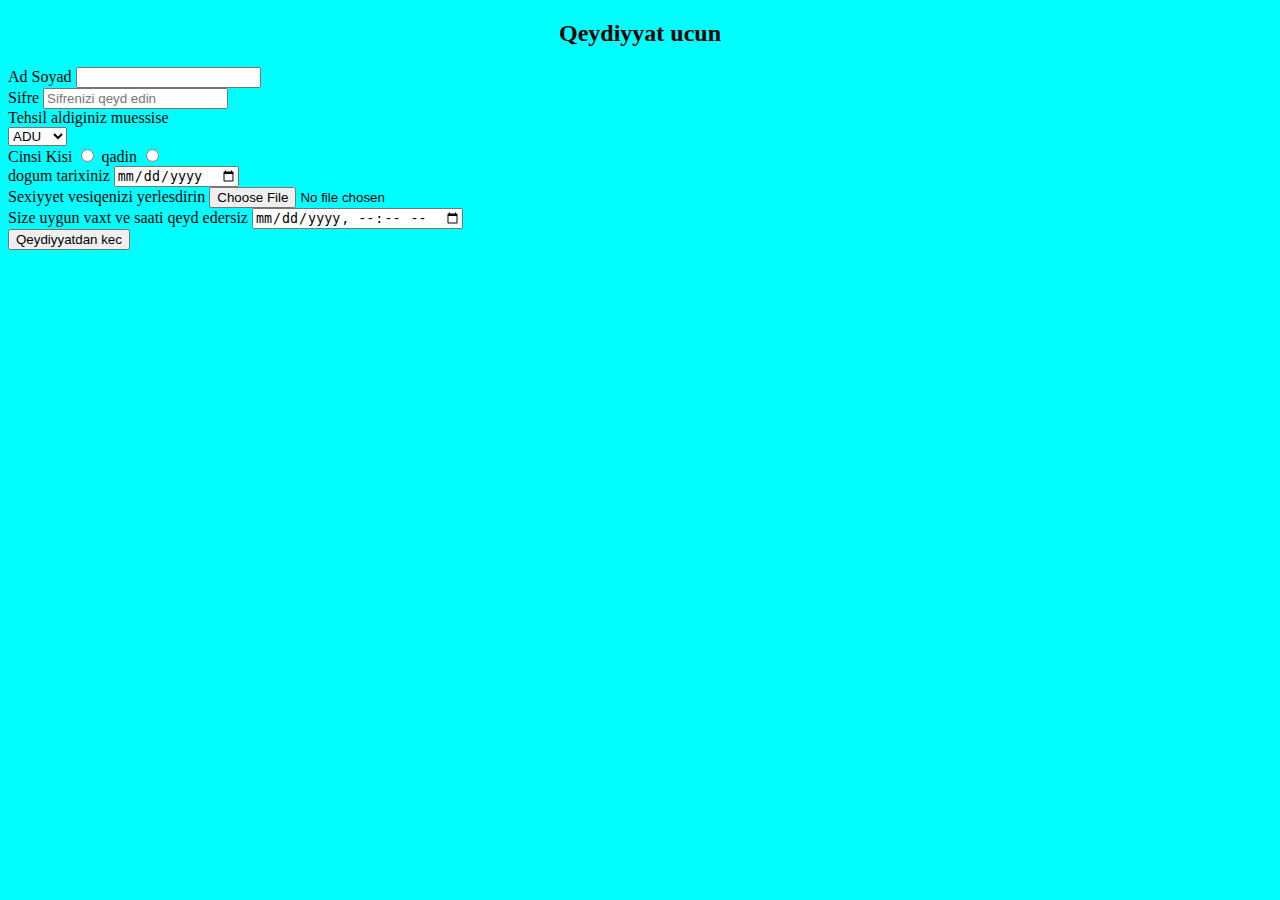
<file: signin.html>
<!DOCTYPE html>
<html lang="en">
<head>
    <meta charset="UTF-8">
    <meta http-equiv="X-UA-Compatible" content="IE=edge">
    <meta name="viewport" content="width=device-width, initial-scale=1.0">
    <link rel="shortcut icon" href="logo.jpg" type="image/x-icon">
    <link rel="stylesheet" href="https://cdnjs.cloudflare.com/ajax/libs/font-awesome/6.2.0/css/all.min.css" integrity="sha512-xh6O/CkQoPOWDdYTDqeRdPCVd1SpvCA9XXcUnZS2FmJNp1coAFzvtCN9BmamE+4aHK8yyUHUSCcJHgXloTyT2A==" crossorigin="anonymous" referrerpolicy="no-referrer" />
    <title>Document</title>
<style>
    body{
        background-color: aqua;
    }
</style>
    
</head>
<body>
    <h2 style="text-align:center ;">Qeydiyyat ucun</h2>
    <div>
        <form action="signup.html"></form>
    </div>

    <div>
        <label for="">Ad Soyad</label>
        <input type="text">
    
    </div>
    <div>
        <label for="">Sifre</label>
        <input type="password" placeholder="Sifrenizi qeyd edin">
    </div>

    <div>
        <label for="">Tehsil aldiginiz muessise</label>
    </div>

    <select name="" id="">
        <option value="">ADU</option>
        <option value="">BSU</option>
        <option value="">ATMU</option>
    </select>
    <div>
        <label for="">Cinsi</label>
    <label for="">Kisi</label>
        <input type="radio"  value="gender">
        <label for="">qadin</label>
        <input type="radio"  value="gender">
    </div>

    <div>
        <label for="">dogum tarixiniz</label>
        <input type="date">
    </div>

    <div>
        <label for="">Sexiyyet vesiqenizi yerlesdirin</label>
        <input type="file" name="" id="">
    </div>

    <div>
        <label for="">Size uygun vaxt ve saati qeyd edersiz</label>
        <input type="datetime-local" name="" id="">
    </div>

    <div>
     <button> <a href="signup.html"></a> Qeydiyyatdan kec</button>
    </div>
</body>
</html>
</file>
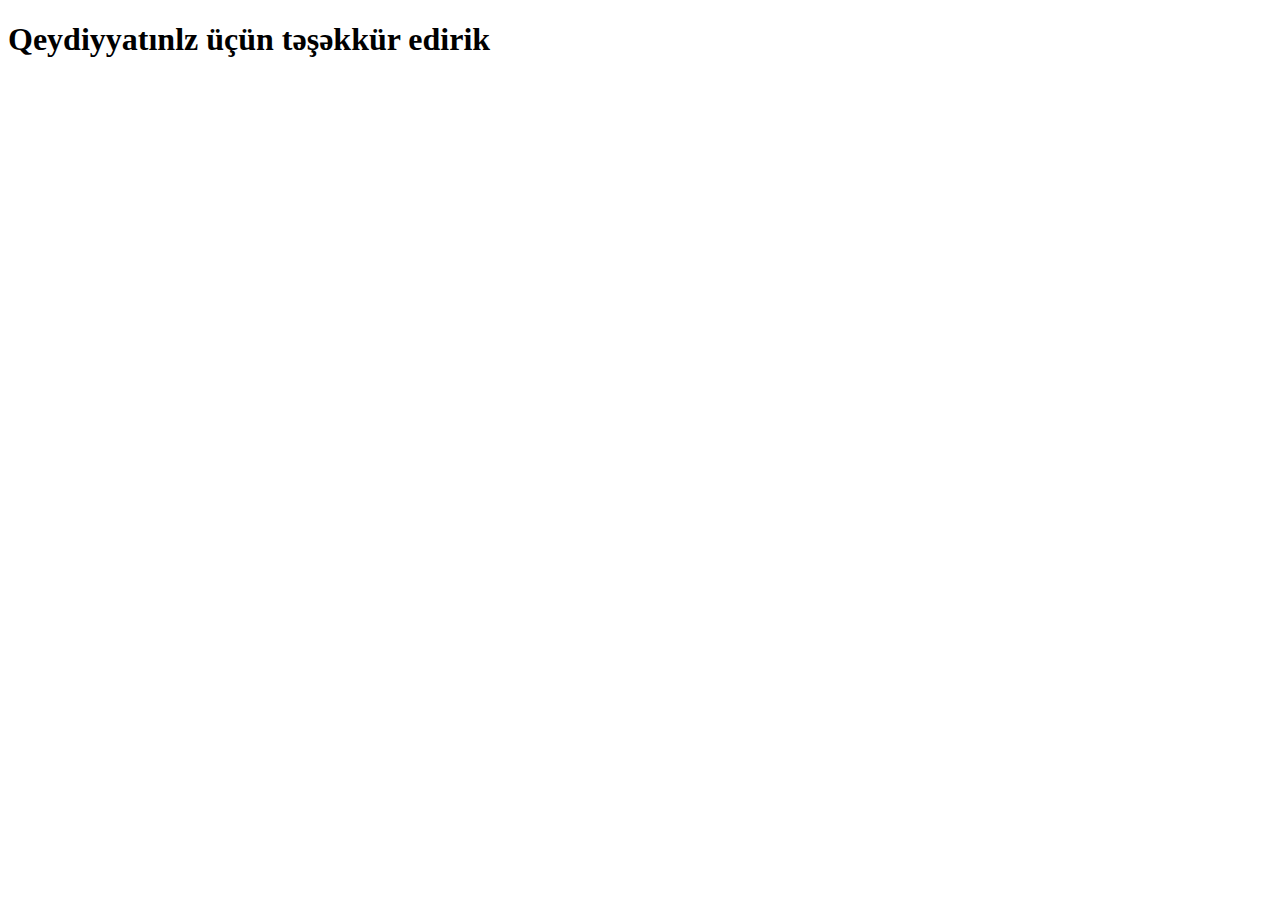
<file: signup.html>
<!DOCTYPE html>
<html lang="en">
<head>
    <meta charset="UTF-8">
    <meta http-equiv="X-UA-Compatible" content="IE=edge">
    <meta name="viewport" content="width=device-width, initial-scale=1.0">
    <title>Document</title>
</head>
<body>
    
    <h1>
        Qeydiyyatınlz üçün təşəkkür edirik
    </h1>

</body>
</html>
</file>
<file: style.css>
*{
    box-sizing: border-box;
    
}


img{
    width: 100px;
}

.header{
    display: flex;
    justify-content: space-between;
    align-items: center;
    background-color: blue;
}

a{
    padding: 40px;
    text-decoration: none;
    color: #fff;

}

a:nth-child(5),
a:nth-child(6) {
    border: 1px solid aliceblue;
    padding: 10px;
}

.section{
    display: flex;
}

/* Left column */
.leftcolumn {   
    float: left;
    width: 75%;
  }

  .img{
    background-color: #aaa;
  width: 100%;
  padding: 20px;
}
  
li a, .dropbtn {
    display: inline-block;
    color: white;
    text-align: center;
    padding: 14px 16px;
    text-decoration: none;
  }
  
  li a:hover, .dropdown:hover .dropbtn {
    background-color: red;
  }
  
  li.dropdown {
    display: inline-block;
  }
  
  .dropdown-content {
    display: none;
    position: absolute;
    background-color: #f9f9f9;
    min-width: 160px;
    box-shadow: 0px 8px 16px 0px rgba(0,0,0,0.2);
    z-index: 1;
  }
  
  .dropdown-content a {
    color: black;
    padding: 12px 16px;
    text-decoration: none;
    display: block;
    text-align: left;
  }
  
  .dropdown-content a:hover {background-color: #f1f1f1;}
  
  .dropdown:hover .dropdown-content {
    display: block;
  }

   i{
    display: none ;
  }

  @media (max-width:768px) {
    .fa-bars{
      display: flex;
      font-size: 32px;
      color: #aaa;
    }
  }

  .left-side h1{
    font-size: 21px;
    font-family: 'Manrope', sans-serif;
    font-weight: 100;
  }

  .section{
    display: flex;
    padding-top: 70px;
    background-color: aquamarine;
  }

  section .left-side{
    flex-basis: 70%;
  }

  section .right-side{
    flex-basis: 70%;
  padding: 30px;}
    

     .right-side img{
      width: 100%;
      height: 70%;
      border-radius: 15px;
      box-shadow: 8px 10px 15px rgba(0,0,0,0.2);
    }

    .footer{
      background-color:salmon ;
      display: flex;
      justify-content: space-between;
      align-items: center;
    }

    .menu{
      color: floralwhite;
    }

    body{
      background-color: aquamarine;
    }

    .registration-form{
      position: absolute;
      top: 50%;
      left: 50%;
      transform: translate(-50%, -50%);
      width: 350px;
     
    }
</file>
